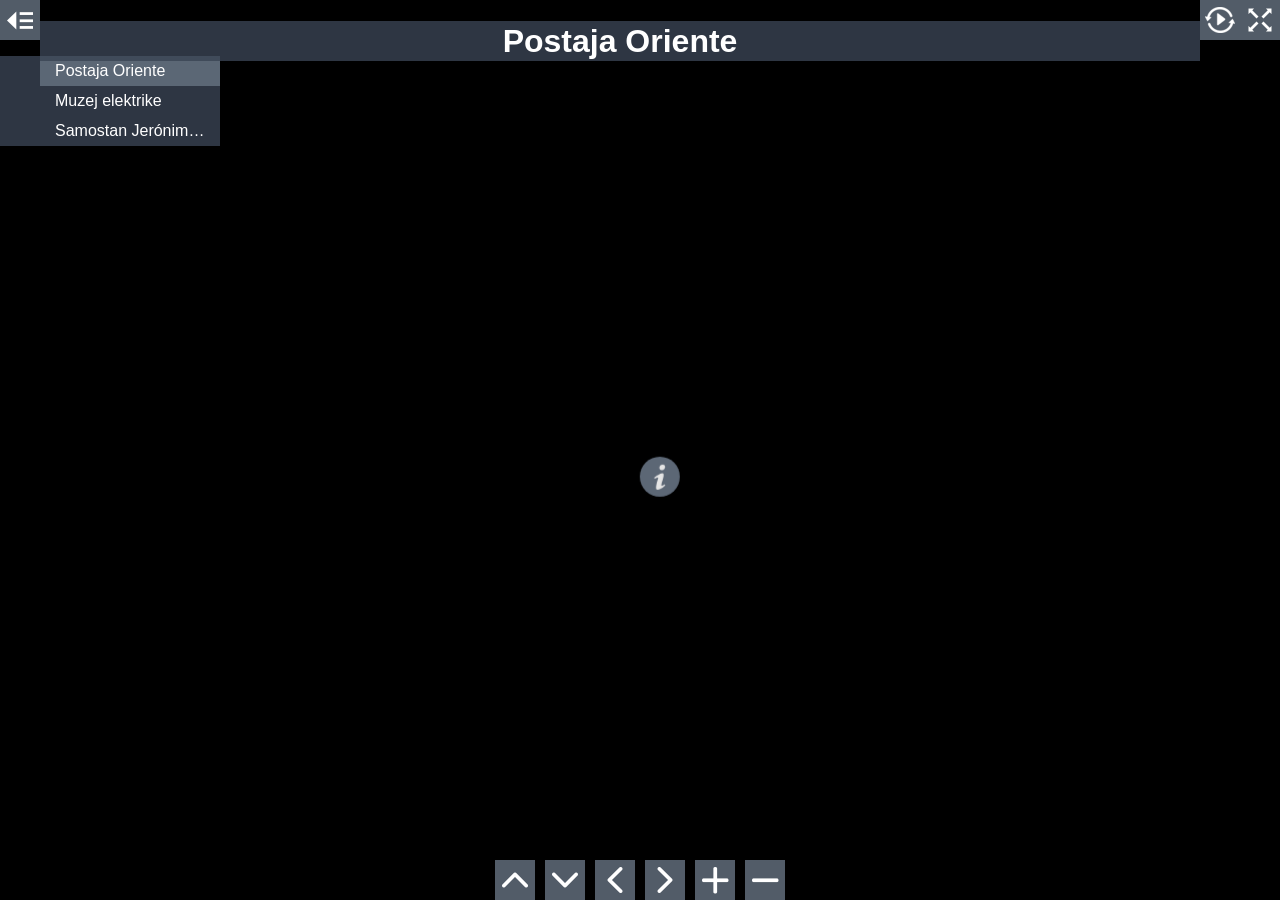
<file: demo/vodic.html>
<!DOCTYPE html>
<html>
  <head>
    <title>Virtualni vodič | Primer</title>
    <meta name="description" content="Primer 360° virtualnega vodiča." />
    <meta charset="utf-8" />
    <meta
      name="viewport"
      content="target-densitydpi=device-dpi, width=device-width, initial-scale=1.0, maximum-scale=1.0, minimum-scale=1.0, user-scalable=no, minimal-ui"
    />
    <style>
      @-ms-viewport {
        width: device-width;
      }
    </style>
    <link rel="stylesheet" href="//www.marzipano.net/demos/common/reset.css" />
    <link rel="stylesheet" href="style.css" />
  </head>
  <body class="multiple-scenes view-control-buttons">
    <div id="pano"></div>

    <div id="sceneList">
      <ul class="scenes">
        <a href="javascript:void(0)" class="scene" data-id="oriente-station">
          <li class="text">Postaja Oriente</li>
        </a>
        <a href="javascript:void(0)" class="scene" data-id="electricity-museum">
          <li class="text">Muzej elektrike</li>
        </a>
        <a href="javascript:void(0)" class="scene" data-id="jeronimos">
          <li class="text">Samostan Jerónimos</li>
        </a>
      </ul>
    </div>

    <div id="titleBar">
      <h1 class="sceneName"></h1>
    </div>

    <a href="javascript:void(0)" id="autorotateToggle">
      <img class="icon off" src="img/play.png" />
      <img class="icon on" src="img/pause.png" />
    </a>

    <a href="javascript:void(0)" id="fullscreenToggle">
      <img class="icon off" src="img/fullscreen.png" />
      <img class="icon on" src="img/windowed.png" />
    </a>

    <a href="javascript:void(0)" id="sceneListToggle">
      <img class="icon off" src="img/expand.png" />
      <img class="icon on" src="img/collapse.png" />
    </a>

    <a
      href="javascript:void(0)"
      id="viewUp"
      class="viewControlButton viewControlButton-1"
    >
      <img class="icon" src="img/up.png" />
    </a>
    <a
      href="javascript:void(0)"
      id="viewDown"
      class="viewControlButton viewControlButton-2"
    >
      <img class="icon" src="img/down.png" />
    </a>
    <a
      href="javascript:void(0)"
      id="viewLeft"
      class="viewControlButton viewControlButton-3"
    >
      <img class="icon" src="img/left.png" />
    </a>
    <a
      href="javascript:void(0)"
      id="viewRight"
      class="viewControlButton viewControlButton-4"
    >
      <img class="icon" src="img/right.png" />
    </a>
    <a
      href="javascript:void(0)"
      id="viewIn"
      class="viewControlButton viewControlButton-5"
    >
      <img class="icon" src="img/plus.png" />
    </a>
    <a
      href="javascript:void(0)"
      id="viewOut"
      class="viewControlButton viewControlButton-6"
    >
      <img class="icon" src="img/minus.png" />
    </a>

    <script src="./lib/screenfull.js"></script>
    <script src="./lib/bowser.js"></script>
    <script src="./lib/marzipano.js"></script>

    <script src="data.js"></script>
    <script src="index.js"></script>
  </body>
</html>
</file>
<file: demo/style.css>
* {
  -webkit-box-sizing: border-box;
  -moz-box-sizing: border-box;
  box-sizing: border-box;
  -moz-user-select: none;
  -webkit-user-select: none;
  -ms-user-select: none;
  user-select: none;
  -ms-text-size-adjust: none;
  -moz-text-size-adjust: none;
  -webkit-text-size-adjust: none;
  text-size-adjust: none;
  -webkit-user-drag: none;
  -webkit-touch-callout: none;
  -ms-content-zooming: none;
  -webkit-tap-highlight-color: rgba(0,0,0,0);
}

html, body {
  width: 100%;
  height: 100%;
  padding: 0;
  margin: 0;
  overflow: hidden;
  font-family: "Helvetica Neue", Helvetica, Arial, sans-serif;
  font-size: 16px;
  background-color: #000;
  color: #fff;
}

a, a:hover, a:active, a:visited {
  text-decoration: none;
  color: inherit;
}

#pano {
  position: absolute;
  top: 0;
  left: 0;
  width: 100%;
  height: 100%;
  overflow: hidden;
}

#titleBar {
  position: absolute;
  top: 0;
  left: 0;
  right: 40px;
  height: 40px;
  text-align: center;
}

.mobile #titleBar {
  height: 50px;
  right: 50px;
}

/* If there is a fullscreen button the title bar must make space for it */
body.fullscreen-enabled #titleBar {
  right: 80px;
}

body.fullscreen-enabled.mobile #titleBar {
  right: 100px;
}

/* If there are multiple scenes the title bar must make space for the scene list toggle */
body.multiple-scenes #titleBar {
  left: 40px;
}

body.multiple-scenes.mobile #titleBar {
  left: 50px;
}

#titleBar .sceneName {
  width: 100%;
  height: 100%;
  line-height: 30px;
  padding: 5px;
  background-color: rgb(58,68,84);
  background-color: rgba(58,68,84,0.8);
  overflow: hidden;
  text-overflow: ellipsis;
  white-space: nowrap;

  -moz-user-select: text;
  -webkit-user-select: text;
  -ms-user-select: text;
  user-select: text;
}

.mobile #titleBar .sceneName {
  line-height: 40px;
}

#fullscreenToggle {
  display: none;
  position: absolute;
  top: 0;
  right: 0;
  width: 40px;
  height: 40px;
  padding: 5px;
  background-color: rgb(103,115,131);
  background-color: rgba(103,115,131,0.8);
}

.mobile #fullscreenToggle {
  width: 50px;
  height: 50px;
}

body.fullscreen-enabled #fullscreenToggle {
  display: block;
}

#fullscreenToggle .icon {
  position: absolute;
  top: 5px;
  right: 5px;
  width: 30px;
  height: 30px;
}

.mobile #fullscreenToggle .icon {
  top: 10px;
  right: 10px;
}

#fullscreenToggle .icon.on {
  display: none;
}

#fullscreenToggle .icon.off {
  display: block;
}

#fullscreenToggle.enabled .icon.on {
  display: block;
}

#fullscreenToggle.enabled .icon.off {
  display: none;
}

#autorotateToggle {
  display: block;
  position: absolute;
  top: 0;
  right: 0;
  width: 40px;
  height: 40px;
  padding: 5px;
  background-color: rgb(103,115,131);
  background-color: rgba(103,115,131,0.8);
}

.mobile #autorotateToggle {
  width: 50px;
  height: 50px;
}

/* If there is a fullscreen button, autorotate must placed a bit to the left */
body.fullscreen-enabled #autorotateToggle {
  right: 40px;
}

body.fullscreen-enabled.mobile #autorotateToggle {
  right: 50px;
}

#autorotateToggle .icon {
  position: absolute;
  top: 5px;
  right: 5px;
  width: 30px;
  height: 30px;
}

.mobile #autorotateToggle .icon {
  top: 10px;
  right: 10px;
}

#autorotateToggle .icon.on {
  display: none;
}

#autorotateToggle .icon.off {
  display: block;
}

#autorotateToggle.enabled .icon.on {
  display: block;
}

#autorotateToggle.enabled .icon.off {
  display: none;
}

#sceneListToggle {
  position: absolute;
  top: 0;
  left: 0;
  width: 40px;
  height: 40px;
  padding: 5px;
  background-color: rgb(103,115,131);
  background-color: rgba(103,115,131,0.8);
}

.mobile #sceneListToggle {
  width: 50px;
  height: 50px;
}

#sceneListToggle .text {
  position: absolute;
  top: 5px;
  left: 15px;
  width: 100%;
  line-height: 30px;
}

#sceneListToggle .icon {
  position: absolute;
  top: 5px;
  right: 5px;
  width: 30px;
  height: 30px;
}

.mobile #sceneListToggle .icon {
  top: 10px;
  right: 10px;
}

#sceneListToggle .icon.on {
  display: none;
}

#sceneListToggle .icon.off {
  display: block;
}

#sceneListToggle.enabled .icon.on {
  display: block;
}

#sceneListToggle.enabled .icon.off {
  display: none;
}

#sceneList {
  position: absolute;
  top: 0;
  left: -220px;
  padding-top: 40px;
  width: 220px;
  max-height: 100%;
  overflow-x: hidden;
  overflow-y: auto;
  margin-left: 0;
  -webkit-transition: margin-left 0.5s ease-in-out;
  transition: margin-left 0.5s ease-in-out;
}

.mobile #sceneList {
  padding-top: 50px;
}

#sceneList .scenes {
  width: 100%;
  background-color: rgb(58,68,84);
  background-color: rgba(58,68,84,0.8);
}

.mobile #sceneList {
  width: 100%;
  height: 100%;
  left: -100%;
}

.mobile #sceneList.enabled {
  margin-left: 100%;
}

.mobile #sceneList .scenes {
  height: 100%;
}

#sceneList.enabled {
  margin-left: 220px;
}

#sceneList .scene {
  display: block;
  width: 100%;
  height: 30px;
}

.mobile #sceneList .scene {
  height: 40px;
}

#sceneList .scene .text {
  width: 100%;
  height: 100%;
  padding: 0 15px;
  line-height: 30px;
  overflow: hidden;
  text-overflow: ellipsis;
  white-space: nowrap;
}

.mobile #sceneList .scene .text {
  line-height: 40px;
}

.no-touch #sceneList .scene:hover {
  background-color: rgb(103,115,131);
  background-color: rgba(103,115,131,0.8);
}

#sceneList .scene.current {
  background-color: rgb(103,115,131);
  background-color: rgba(103,115,131,0.8);
}

/* Hide scene list when only a single scene exists */
body.single-scene #sceneList, body.single-scene #sceneListToggle {
  display: none;
}

/* Link hotspot */

.link-hotspot {
  width: 60px;
  height: 60px;
  margin-left: -30px;
  margin-top: -30px;
  opacity: 0.9;
  -webkit-transition: opacity 0.2s;
  transition: opacity 0.2s;
}

.no-touch .link-hotspot:hover {
  opacity: 1;
}

.mobile .link-hotspot {
  width: 70px;
  height: 70px;
}

.link-hotspot-icon {
  width: 100%;
  height: 100%;
  cursor: pointer;
}

.link-hotspot-tooltip {
  position: absolute;
  left: 100%;
  top: 14px; /* ( 60 - (16 + 2*8) ) / 2 */

  margin-left: 3px;

  font-size: 16px;

  max-width: 300px;

  padding: 8px 10px;

  border-radius: 5px;

  background-color: rgb(58,68,84);
  background-color: rgba(58,68,84,0.8);

  color: #fff;

  white-space: nowrap;
  text-overflow: ellipsis;
  overflow: hidden;

  cursor: pointer;

  opacity: 0;

  -ms-transform: translateX(-8px);
  -webkit-transform: translateX(-8px);
  transform: translateX(-8px);

  -webkit-transition: -ms-transform 0.3s,
                      -webkit-transform 0.3s,
                      transform 0.3s,
                      opacity 0.3s;
  transition: -ms-transform 0.3s,
              -webkit-transform 0.3s,
              transform 0.3s,
              opacity 0.3s;
}

.mobile .link-hotspot {
  top: 19px; /* ( 70 - (16 + 2*8) ) / 2 */
}

.no-touch .link-hotspot:hover .link-hotspot-tooltip {
  opacity: 1;
  -ms-transform: translateX(0);
  -webkit-transform: translateX(0);
  transform: translateX(0);
}

/* Prevent tooltip from triggering */
.link-hotspot-tooltip {
  pointer-events: none;
}
.no-touch .link-hotspot:hover .link-hotspot-tooltip {
  pointer-events: all;
}

/* Fallback mode without pointer-events (IE8-10) */
.tooltip-fallback .link-hotspot-tooltip {
  display: none;
}
.no-touch .tooltip-fallback .link-hotspot:hover .link-hotspot-tooltip {
  display: block;
}

/* Info hotspot */

.info-hotspot {
  line-height: 1.2em;
  opacity: 0.9;
  -webkit-transition: opacity 0.2s 0.2s;
  transition: opacity 0.2s 0.2s;
}

.no-touch .info-hotspot:hover {
  opacity: 1;
  -webkit-transition: opacity 0.2s;
  transition: opacity 0.2s;
}

.info-hotspot.visible {
  opacity: 1;
}

.info-hotspot .info-hotspot-header {
  width: 40px;
  height: 40px;
  border-radius: 20px;
  background-color: rgb(103,115,131);
  cursor: pointer;
  -webkit-transition: width 0.3s ease-in-out 0.5s,
                      border-radius 0.3s ease-in-out 0.5s;
  transition: width 0.3s ease-in-out 0.5s,
              border-radius 0.3s ease-in-out 0.5s;
}

.mobile .info-hotspot .info-hotspot-header {
  width: 50px;
  height: 50px;
  border-radius: 25px;
}

.desktop.no-touch .info-hotspot .info-hotspot-header:hover {
  width: 260px;
  border-radius: 5px;
  -webkit-transition: width 0.3s ease-in-out,
                      border-radius 0.3s ease-in-out;
  transition: width 0.3s ease-in-out,
              border-radius 0.3s ease-in-out;
}

.desktop .info-hotspot.visible .info-hotspot-header,
.desktop.no-touch .info-hotspot.visible .info-hotspot-header:hover {
  width: 260px;
  border-radius: 5px;
  border-top-right-radius: 0;
  border-bottom-right-radius: 0;
  border-bottom-left-radius: 0;
  -webkit-transition: width 0.3s ease-in-out,
                      border-radius 0.3s ease-in-out;
  transition: width 0.3s ease-in-out,
              border-radius 0.3s ease-in-out;
}

.info-hotspot .info-hotspot-icon-wrapper {
  width: 40px;
  height: 40px;
}

.mobile .info-hotspot .info-hotspot-icon-wrapper {
  width: 50px;
  height: 50px;
}

.info-hotspot .info-hotspot-icon {
  width: 90%;
  height: 90%;
  margin: 5%;
}

.info-hotspot .info-hotspot-title-wrapper {
  position: absolute;
  left: 40px;
  top: 0;
  width: 0;
  height: 40px;
  padding: 0;
  overflow: hidden;
  -webkit-transition: width 0s 0.4s,
                      padding 0s 0.4s;
  transition: width 0s 0.4s,
              padding 0s 0.4s;
}

.desktop .info-hotspot.visible .info-hotspot-title-wrapper,
.desktop.no-touch .info-hotspot .info-hotspot-header:hover .info-hotspot-title-wrapper {
  width: 220px;
  padding: 0 5px;
  -webkit-transition: width 0s 0.4s,
                      padding 0s 0.4s;
  transition: width 0s 0.4s,
              padding 0s 0.4s;
}

.info-hotspot .info-hotspot-title-wrapper:before {
  content: '';
  display: inline-block;
  vertical-align: middle;
  height: 100%;
}

.info-hotspot .info-hotspot-title {
  display: inline-block;
  vertical-align: middle;

  -moz-user-select: text;
  -webkit-user-select: text;
  -ms-user-select: text;
  user-select: text;
}

.info-hotspot .info-hotspot-close-wrapper {
  position: absolute;
  left: 260px;
  top: 0;
  height: 40px;
  width: 40px;
  border-top-right-radius: 5px;
  background-color: rgb(78,88,104);
  visibility: hidden;
  -ms-transform: perspective(200px) rotateY(90deg);
  -webkit-transform: perspective(200px) rotateY(90deg);
  transform: perspective(200px) rotateY(90deg);
  -ms-transform-origin: 0 50% 0;
  -webkit-transform-origin: 0 50% 0;
  transform-origin: 0 50% 0;
  -webkit-transition: -ms-transform 0.3s 0.3s,
                      -webkit-transform 0.3s 0.3s,
                      transform 0.3s 0.3s,
                      visibility 0s 0.6s;
  transition: -ms-transform 0.3s 0.3s,
              -webkit-transform 0.3s 0.3s,
              transform 0.3s 0.3s,
              visibility 0s 0.6s;
}

.desktop .info-hotspot.visible .info-hotspot-close-wrapper {
  visibility: visible;
  -ms-transform: perspective(200px) rotateY(0deg);
  -webkit-transform: perspective(200px) rotateY(0deg);
  transform: perspective(200px) rotateY(0deg);
  -webkit-transition: -ms-transform 0.3s,
                      -webkit-transform 0.3s,
                      transform 0.3s,
                      visibility 0s 0s;
  transition: -ms-transform 0.3s,
              -webkit-transform 0.3s,
              transform 0.3s,
              visibility 0s 0s;
}

.info-hotspot .info-hotspot-close-icon {
  width: 70%;
  height: 70%;
  margin: 15%;
}

.info-hotspot .info-hotspot-text {
  position: absolute;
  width: 300px;
  height: auto;
  max-height: 200px;
  top: 40px;
  left: 0;
  padding: 10px;
  background-color: rgb(58,68,84);
  border-bottom-right-radius: 5px;
  border-bottom-left-radius: 5px;
  overflow-y: auto;
  visibility: hidden;
  /* rotate(90deg) causes transition flicker on Firefox 58 */
  -ms-transform: perspective(200px) rotateX(-89.999deg);
  -webkit-transform: perspective(200px) rotateX(-89.999deg);
  transform: perspective(200px) rotateX(-89.999deg);
  -ms-transform-origin: 50% 0 0;
  -webkit-transform-origin: 50% 0 0;
  transform-origin: 50% 0 0;
  -webkit-transition: -ms-transform 0.3s,
                      -webkit-transform 0.3s,
                      transform 0.3s,
                      visibility 0s 0.3s;
  transition: -ms-transform 0.3s,
              -webkit-transform 0.3s,
              transform 0.3s,
              visibility 0s 0.3s;

  -moz-user-select: text;
  -webkit-user-select: text;
  -ms-user-select: text;
  user-select: text;
}

.desktop .info-hotspot.visible .info-hotspot-text {
  visibility: visible;
  -ms-transform: perspective(200px) rotateX(0deg);
  -webkit-transform: perspective(200px) rotateX(0deg);
  transform: perspective(200px) rotateX(0deg);
  -webkit-transition: -ms-transform 0.3s 0.3s,
                      -webkit-transform 0.3s 0.3s,
                      transform 0.3s 0.3s,
                      visibility 0s 0s;
  transition: -ms-transform 0.3s 0.3s,
              -webkit-transform 0.3s 0.3s,
              transform 0.3s 0.3s,
              visibility 0s 0s;
}

/* Info hotspot modal */

.desktop .info-hotspot-modal {
  display: none;
}

.info-hotspot-modal {
  top: 0;
  left: 0;
  position: absolute;
  width: 100%;
  height: 100%;
  overflow: hidden;
  z-index: 11000 !important;
  background-color: rgba(0,0,0,.5);
  line-height: 1.2em;
  opacity: 0;
  visibility: hidden;
  -webkit-transition: opacity 0.2s ease-in-out 0.5s,
                      visibility 0s 0.7s;
  transition: opacity 0.2s ease-in-out 0.5s,
              visibility 0s 0.7s;
}

.info-hotspot-modal.visible {
  opacity: 1;
  visibility: visible;
  -webkit-transition: opacity 0.2s ease-in-out,
                      visibility 0s 0s;
  transition: opacity 0.2s ease-in-out,
              visibility 0s 0s;
}

.info-hotspot-modal .info-hotspot-header {
  position: absolute;
  top: 60px;
  left: 10px;
  right: 10px;
  width: auto;
  height: 50px;
  background-color: rgb(103,115,131);
  background-color: rgba(103,115,131,0.8);
  opacity: 0;
  -webkit-transition: opacity 0.3s ease-in-out 0.2s;
  transition: opacity 0.3s ease-in-out 0.2s;
}

.info-hotspot-modal.visible .info-hotspot-header {
  opacity: 1;
  -webkit-transition: opacity 0.3s ease-in-out 0.2s;
  transition: opacity 0.3s ease-in-out 0.2s;
}

.info-hotspot-modal .info-hotspot-icon-wrapper {
  width: 50px;
  height: 50px;
}

.info-hotspot-modal .info-hotspot-icon {
  width: 90%;
  height: 90%;
  margin: 5%;
}

.info-hotspot-modal .info-hotspot-title-wrapper {
  position: absolute;
  top: 0;
  left: 50px;
  right: 50px;
  width: auto;
  height: 50px;
  padding: 0 10px;
}

.info-hotspot-modal .info-hotspot-title-wrapper:before {
  content: '';
  display: inline-block;
  vertical-align: middle;
  height: 100%;
}

.info-hotspot-modal .info-hotspot-title {
  display: inline-block;
  vertical-align: middle;

  -moz-user-select: text;
  -webkit-user-select: text;
  -ms-user-select: text;
  user-select: text;
}

.info-hotspot-modal .info-hotspot-close-wrapper {
  position: absolute;
  top: 0;
  right: 0;
  width: 50px;
  height: 50px;
  background-color: rgb(78,88,104);
  background-color: rgba(78,88,104,0.8);
  cursor: pointer;
}

.info-hotspot-modal .info-hotspot-close-icon {
  width: 70%;
  height: 70%;
  margin: 15%;
}

.info-hotspot-modal .info-hotspot-text {
  position: absolute;
  top: 110px;
  bottom: 10px;
  left: 10px;
  right: 10px;
  padding: 10px;
  background-color: rgb(58,68,84);
  background-color: rgba(58,68,84,0.8);
  overflow-y: auto;
  opacity: 0;
  -webkit-transition: opacity 0.3s ease-in-out;
  transition: opacity 0.3s ease-in-out;

  -moz-user-select: text;
  -webkit-user-select: text;
  -ms-user-select: text;
  user-select: text;
}

.info-hotspot-modal.visible .info-hotspot-text {
  opacity: 1;
  -webkit-transition: opacity 0.3s ease-in-out 0.4s;
  transition: opacity 0.3s ease-in-out 0.4s;
}

/* View control buttons */

.viewControlButton {
  display: none;
  position: absolute;
  bottom: 0;
  left: 50%;
  width: 40px;
  height: 40px;
  padding: 5px;
  background-color: rgb(103,115,131);
  background-color: rgba(103,115,131,0.8);
}

body.view-control-buttons .viewControlButton {
  display: block;
}

/* Hide controls when width is too small */
@media (max-width: 600px) {
  body.view-control-buttons .viewControlButton {
    display: none;
  }
}

.viewControlButton .icon {
  position: absolute;
  top: 5px;
  right: 5px;
  width: 30px;
  height: 30px;
}

/* Center is at margin-left: -20px */
.viewControlButton-1 {
  margin-left: -145px;
}
.viewControlButton-2 {
  margin-left: -95px;
}
.viewControlButton-3 {
  margin-left: -45px;
}
.viewControlButton-4 {
  margin-left: 5px;
}
.viewControlButton-5 {
  margin-left: 55px;
}
.viewControlButton-6 {
  margin-left: 105px;
}
</file>
